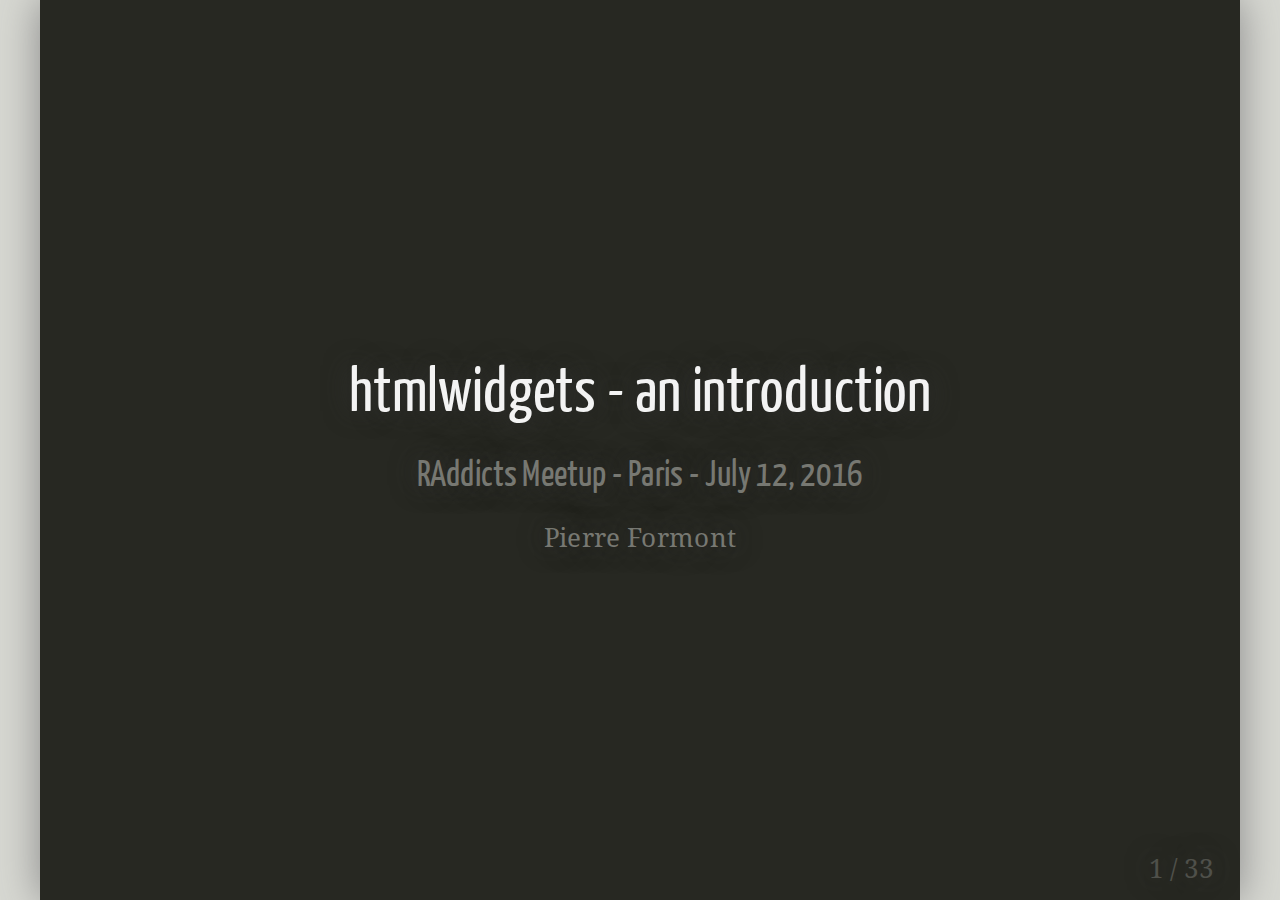
<file: index.html>
<!DOCTYPE html>
<html>
  <head>
    <meta charset="utf-8" />
    <title>htmlwidgets - an introduction</title>
    <link href='assets/fonts.css' rel='stylesheet' type='text/css'>
    <style>

      body {
        font-family: 'Droid Serif';
      }
      h1, h2, h3 {
        font-family: 'Yanone Kaffeesatz';
        font-weight: 400;
        margin-bottom: 0;
      }
      .remark-slide-content h1 { font-size: 2.4em; }
      .remark-slide-content h2 { font-size: 1.8em; }
      .remark-slide-content h3 { font-size: 1.4em; }
      .footnote {
        position: absolute;
        bottom: 3em;
      }
      li p { line-height: 1.25em; }
      .red { color: #fa0000; }
      .large { font-size: 2em; }
      a, a > code {
        color: rgb(249, 38, 114);
        text-decoration: none;
      }
      code {
        background: #e7e8e2;
        border-radius: 5px;
      }
      .remark-code, .remark-inline-code { font-family: 'Ubuntu Mono'; }
      .remark-code-line-highlighted     { background-color: #373832; }
      .pull-left {
        float: left;
        width: 47%;
      }
      .pull-right {
        float: right;
        width: 47%;
      }
      .pull-right ~ p {
        clear: both;
      }
      #slideshow .slide .content code {
        font-size: 0.6em;
      }
      #slideshow .slide .content pre code {
        font-size: 0.7em;
        padding: 15px;
      }
      .inverse {
        background: #272822;
        color: #777872;
        text-shadow: 0 0 20px #333;
      }
      .inverse h1, .inverse h2 {
        color: #f3f3f3;
        line-height: 0.8em;
      }

      /* Slide-specific styling */
      #slide-inverse .footnote {
        bottom: 12px;
        left: 20px;
      }
      #slide-how .slides {
        font-size: 0.7em;
        position: absolute;
        top:  151px;
        right: 140px;
      }
      #slide-how .slides h3 {
        margin-top: 0.2em;
      }
      #slide-how .slides .first, #slide-how .slides .second {
        padding: 1px 20px;
        height: 90px;
        width: 120px;
        -moz-box-shadow: 0 0 10px #777;
        -webkit-box-shadow: 0 0 10px #777;
        box-shadow: 0 0 10px #777;
      }
      #slide-how .slides .first {
        background: #fff;
        position: absolute;
        top: 20%;
        left: 20%;
        z-index: 1;
      }
      #slide-how .slides .second {
        position: relative;
        background: #fff;
        z-index: 0;
      }

      /* Two-column layout */
      .left-column {
        color: #777;
        width: 30%;
        height: 92%;
        float: left;
      }
        .left-column h2:last-of-type, .left-column h3:last-child {
          color: #000;
        }
      .right-column {
        font-size: 18px;
        width: 65%;
        float: right;
        padding-top: 1em;
      }
      
      /* Custom css */
      .remark-code {
        font-size: 13px;
      }
      
      .small-text {
        font-size: 12px;
      }
      
      .images-fit {
        width: 100%;
        max-width: 100%;
      }
      
      .quote {
        border-left-style: solid;
        padding-left: 10px;
      }
      
      
    </style>
  </head>
  <body>
    <textarea id="source">
class: center, middle, inverse
        
#htmlwidgets - an introduction
        
###RAddicts Meetup - Paris - July 12, 2016
        
Pierre Formont


---
#Contents
        
+ htmlwidgets
    + what it is
    + how it works
    
+ simple examples
    + sparkline
    + morrisjs
    
+ a more complex example: d3treeR

---
class: center, middle, inverse
## htmlwidgets
---
layout: false
.left-column[
  ## What is it?
]
.right-column[
  **A framework to easily create bindings between R and JavaScript libraries.**
  
  Started as a project by [Ramnath Vaidyanathan](https://github.com/ramnathv), based on [JJ Allaire](https://github.com/jjallaire)'s justgage project.
  
  Now a team effort by  Ramnath Vaidyanathan, [Joe Cheng](https://github.com/jcheng5), JJ Allaire, [Yihui Xie](https://github.com/yihui), and [Kenton Russell](https://github.com/timelyportfolio).

]
---
.left-column[
  ## What is it?
  ## Why use it?
]
.right-column[

Several existing plotting frameworks for R: base R, ggplot2, lattice, etc.

However: 

+ no interactivity,
+ creating appealing graphs in base R can be considered a challenge,
+ many existing JavaScript libraries already designed for this purpose

**Using htmlwidgets, a user can create beautiful and powerful interactive visualizations without leaving R.**

Creating widgets is a bit more difficult but still relatively easy if:
+ you know how to create R packages,
+ you have some notions of HTML, JavaScript and CSS.

Those are not even required if you have the desire to learn.

]


---
.left-column[
  ## What is it?
  ## Why use it?
  ## More than charts
]
.right-column[
  
Many bindings to JavaScript charting libraries have been created using this framework : 
  
+ [dygraphs](http://rstudio.github.io/dygraphs/),
+ [highcharter](http://jkunst.com/highcharter/),
+ [metricsgraphics](http://hrbrmstr.github.io/metricsgraphics/)

But also to libraries with other purposes:
 
+ [leaflet](http://rstudio.github.io/leaflet/): dynamic maps,
+ [DataTables](http://rstudio.github.io/DT/): tabular data,
+ [d3heatmap](https://github.com/rstudio/d3heatmap): heatmaps
]
---
class: center, middle, inverse

## How it works
---

.left-column[
  ## Widgets
  ### - Directory structure
]
.right-column[
Widgets are just R packages with a specific structure in the `inst` directory. Here is an example from the **morrisjs** package.

![](assets/widget_directory.png)

]

---
.left-column[
  ## Widgets
  ### - Directory structure
  ### - Process
]
.right-column[

Ultimately, the purpose of the package is to export a function which will transfer data from the R session to a webpage where a chart will be drawn using this data.

At least three files are needed to create a widget : 

+ an R binding file located at `R/widget_name.R`,
+ a JavaScript binding file located at `inst/htmlwidgets/widget_name.js`
+ a file to list dependencies located at `inst/htmlwidgets/widget_name.yaml`

The JavaScript library to bind to is located by convention in the `inst/htmlwidgets/lib` folder.

The process is as follows:

+ the R binding collects data from the R session,
+ an HTML element is created on the target webpage (the RStudio Viewer, a new page in a browser, a webpage created by an RMarkdown document, etc.), typically a `div`,
+ the JavaScript binding instantiates the widget on this HTML element.
]


---
.left-column[
  ## Widgets
  ### - Directory structure
  ### - Process
  ## R binding
]
.right-column[

The `scaffoldWidget` function in the **htmlwidgets** creates templates for the binding. 
The example widget displays a message on a webpage.
```r
widgetexample <- function(message, 
                          width = NULL, 
                          height = NULL) {

  # forward options using x
  x = list(
    message = message
  )

  # create widget
  htmlwidgets::createWidget(
    name = 'widgetexample',
    x,
    width = width,
    height = height,
    package = 'widgetexample'
  )
}
```

Three parameters:
+ one for the data to pass to the widget, here *message*,
+ two for the dimensions of the widget, *width* and *height* (must be `NULL` or valid CSS values).
]


---
.left-column[
  ## Widgets
  ### - Directory structure
  ### - Process
  ## R binding
]
.right-column[

```r
  x = list(
    message = message
  )
```

Store all data that will be passed to the widget in a list.

```r
  # create widget
  htmlwidgets::createWidget(
    name = 'widgetexample',
    x,
    width = width,
    height = height,
    package = 'widgetexample'
  )
}
```
The `createWidget` function passes the data to the JavaScript binding. The `x` list will be serialized in JSON format *via* **jsonlite**.
]

---
.left-column[
  ## Widgets
  ### - Directory structure
  ### - Process
  ## R binding
  ## JavaScript binding
]
.right-column[
```javascript
HTMLWidgets.widget({
  name: 'widgetexample',
  type: 'output',
  factory: function(el, width, height) {
    // TODO: define shared variables for this 
    // instance
    return {
      renderValue: function(x) {
        // TODO: code to render the widget, e.g.
        el.innerText = x.message;
      },
      resize: function(width, height) {
        // TODO: code to re-render the widget with a 
        // new size
      }
    };
  }
});
```

In JavaScript, factory functions are functions that return objects. This function will create an instance of the widget to display it on the webpage.

It takes three parameters:
+ *el*: the HTML element that contains the widget,
+ *width* and *height*: the dimensions of this element
]

---
.left-column[
  ## Widgets
  ### - Directory structure
  ### - Process
  ## R binding
  ## JavaScript binding
]
.right-column[
```javascript
renderValue: function(x) {
  el.innerText = x.message;
}
```
The `renderValue` function is the function that renders the widget. Here it simply sets the text of the HTML element to the message that was passed from R.

```javascript
resize: function(width, height) {
}
```

The `resize` function is called whenever the HTML element needs to be resized. Some libraries include resize functions for their elements while other don''t. 

]
---
.left-column[
  ## Widgets
  ### - Directory structure
  ### - Process
  ## R binding
  ## JavaScript binding
  ## Dependencies
]
.right-column[

The YAML file lists all dependencies needed by the widget. 

These can be JavaScript files or CSS stylesheets.

Here is an example:
```
dependencies:
  - name: foo
    version: 1.0
    src: htmlwidgets/lib/foo-1.0
    script: foo-1.0.js
  - name: bar
    version: 2.0
    src: htmlwidgets/lib/bar-2.0
    stylesheet: bar.css
```
]
---
class: center, middle, inverse

## Simple examples
---

.left-column[
  ## sparkline
]
.right-column[

The [sparkline](https://github.com/htmlwidgets/sparkline) widget is a very simple widget that interfaces with the [sparkline](http://omnipotent.net/jquery.sparkline/#s-about) jQuery plugin.

It creates very simple graphs:

![](assets/sparklines.png)

.small-text[.right[Image from https://github.com/htmlwidgets/sparkline]]

The usage is very simple as well: 

```r
x = rnorm(20)
sparkline(x)
sparkline(x, type = 'bar')
sparkline(x, type = 'box')
```

]

---
.left-column[
  ## sparkline
  ### - R binding
]
.right-column[

```r
sparkline <- function(values, 
                      ..., 
                      width = 60, 
                      height = 20){
  params = list(
    values = values, 
    options = list(..., 
                   height = height, 
                   width = width), 
    width = width , height = height
  )
  params = Filter(Negate(is.null), params)
  htmlwidgets::createWidget('sparkline', 
    params,
    width = width,
    height = height,
*   sizingPolicy = htmlwidgets::sizingPolicy(
*     viewer.fill = FALSE 
    )
  )
}
```
[Sizing policy](http://www.htmlwidgets.org/develop_sizing.html) dictates how the widget will be sized depending on the environment (RStudio Viewer, browser, etc.).

]

---
.left-column[
  ## sparkline
  ### - R binding
  ### - JavaScript binding
]
.right-column[

```javascript
HTMLWidgets.widget({
  name: "sparkline",
  type: "output",
  renderValue: function(el, data) {
    $(el).sparkline(data.values, data.options);
  }
});
```

.small-text[.right[*Note this is the older version of the JavaScript bindings, without factory functions.*]]

What happens here is:
+ the HTML element and the data are passed to the `renderValue` function,
+ the *data* parameters contains the elements that were in the *params* list in the R binding but transformed into JSON format,
+ the HTML element is found in the page thanks to `$(el)`,
+ the JavaScript `sparkline` method is called on this element with the data values and options.

]


---
.left-column[
  ## sparkline
  ### - R binding
  ### - JavaScript binding
  ### - Dependencies
  ]
.right-column[

This widget depends on jQuery and the sparkline plugin:

```
dependencies:
  - name: jquery
    version: 2.1.1
    src: "lib"
    script: jquery.min.js
  - name: jquery-sparkline
    version: 2.1.2
    src: "lib"
    script: jquery.sparkline.min.js
```
]


---
.left-column[
  ## sparkline
  ### - R binding
  ### - JavaScript binding
  ### - Dependencies
  ## morrisjs
  ]
.right-column[

The [morrisjs](https://github.com/tutuchan/morrisjs) widget is a simple widget that interfaces with the [morris.js](http://morrisjs.github.io/morris.js/) JavaScript library.

You can create line charts, bar charts, area charts and donut charts with it:

.images-fit[![:scale 100%](assets/morrisjs.png)]

]


---
.left-column[
  ## sparkline
  ### - R binding
  ### - JavaScript binding
  ### - Dependencies
  ## morrisjs
  ### - JavaScript API
  ]
.right-column[

Charts are instantiated by calling the relevant function and passing it several parameters. For example for a Line chart:

```javascript
new Morris.Line({
  // ID of the element in which to draw the chart.
  element: 'myfirstchart',
  // Chart data records -- each entry in this array corresponds to a 
  // point on the chart.
  data: [
    { year: '2008', value: 20 },
    { year: '2009', value: 10 },
    { year: '2010', value: 5 },
    { year: '2011', value: 5 },
    { year: '2012', value: 20 }
  ],
  // The name of the data record attribute that contains x-values.
  xkey: 'year',
  // A list of names of data record attributes that contain y-values.
  ykeys: ['value'],
  // Labels for the ykeys -- will be displayed when you hover over the
  // chart.
  labels: ['Value']
});
```

]


---
.left-column[
  ## sparkline
  ### - R binding
  ### - JavaScript binding
  ### - Dependencies
  ## morrisjs
  ### - JavaScript API
  ### - R binding
  ]
.right-column[

```r
morrisjs <- function(data, 
                     width = NULL, 
                     height = NULL) {

  # forward options using x
  x = list(
    data = data,
*   element = paste0("htmlwidget-", 
*                    digest::digest(Sys.time())),
    resize = TRUE,
    hideHover = TRUE
  )

  # create widget
  htmlwidgets::createWidget(
    name = 'morrisjs',
    x,
    width = width,
    height = height,
    package = 'morrisjs',
*   elementId = x$element
  )
}
```

This binding is a little more complex because of how the **morris.js** library instantiates charts.

The id is created in the R binding and passed in `x$element` both to the JavaScript binding and to the `createWidget` function.

** *data* must be an object of class `ts`, `xts` or `mts` or a `data.frame` whose first column contains `Date` objects.**

]

---
.left-column[
  ## sparkline
  ### - R binding
  ### - JavaScript binding
  ### - Dependencies
  ## morrisjs
  ### - JavaScript API
  ### - R binding
  ]
.right-column[

Actually a lot of the R processing is done outside this widget declaration: I created several functions that modify the object returned by the `morrisjs` function in order to have a more modular package. 

The pipe operator `%>%` allows for smooth chaining between the `morrisjs` function and the chart drawing functions.

For example, to draw a line chart, you'll actually use the `mjsLine` function this way:

```r
morrisjs(mdeaths) %>% 
  mjsLine
```

A bar or an area chart are drawn in a similar manner with the `mjsBar` and `mjsArea` functions. These functions then call the `baseChart` functions with different parameters:

```r
mjsLine <- function(morrisjs, options = NULL){
  baseChart(morrisjs, "Line", options = options)
}
```
]


---
.left-column[
  ## sparkline
  ### - R binding
  ### - JavaScript binding
  ### - Dependencies
  ## morrisjs
  ### - JavaScript API
  ### - R binding
  ]
.right-column[

```r
baseChart <- function(morrisjs, type, options){
  tsData <- morrisjs$x$data
  
  # Transform data to xts
  xtsData <- switch(class(tsData)[1],
                tbl_df = {
                  aux <- as.data.frame(tsData)
                  xts::as.xts(aux[, -1], order.by = aux[, 1])
                },
                data.frame = xts::as.xts(tsData[, -1], 
                                         order.by = tsData[, 1]),
                xts = tsData,
                mts = xts::as.xts(tsData),
                ts = xts::as.xts(tsData))
  
  # Extract the values of the xkey depending on the class 
  # of the index
  xkey <- switch(class(zoo::index(xtsData)),
           yearmon = substr(zoo::as.Date.yearmon(index(xtsData)), 1, 7),
           Date = zoo::index(xtsData))
  
  # Give a name to the data in case of only one timeseries
  if (is.null(names(xtsData))) names(xtsData) <- "data"
  
  # Create the data part
  morrisjs$x$data <- lapply(1:nrow(xtsData), function(i) {
    l <- c(list(xkey[i]), as.list(as.character(xtsData[i])))
    names(l) <- c("date", names(xtsData))
    if (any(is.na(l))) l[is.na(l)] <- 'null'
    l
  })
  
  # Add general fields
  morrisjs$x$xkey = "date"
  morrisjs$x$ykeys = names(xtsData)
  morrisjs$x$labels = names(xtsData)
  morrisjs$x$type = type
  
  # Add options
  if (!is.null(options)){
    morrisjs$x <- merge_lists(morrisjs$x, options)
  }
  morrisjs
}
```
]

---
.left-column[
  ## sparkline
  ### - R binding
  ### - JavaScript binding
  ### - Dependencies
  ## morrisjs
  ### - JavaScript API
  ### - R binding
  ### - JavaScript binding
  ]
.right-column[

```javascript
 renderValue: function(el, x) {
  // Workaround if only one series is plotted
  if ("ykeys" in x){
    if (x.ykeys.constructor !== Array) {
      x.ykeys = new Array(x.ykeys);
    }
    if (x.labels.constructor !== Array) {
      x.labels = new Array(x.labels);
    }
  }
  // Create the graph  
  var mjs;
  switch(x.type){
    case "Line": 
      mjs = new Morris.Line(x);
      break;
    case "Area": 
      mjs = new Morris.Area(x);
      break;
    case "Bar": 
      mjs = new Morris.Bar(x);
      break;
    case "Donut":
      mjs = new Morris.Donut(x);
      break;
  }
  // Draw it
  mjs.draw();
  }
```
]


---
.left-column[
  ## sparkline
  ### - R binding
  ### - JavaScript binding
  ### - Dependencies
  ## morrisjs
  ### - JavaScript API
  ### - R binding
  ### - JavaScript binding
  ### - Dependencies
  ]
.right-column[

```
dependencies:
  - name: jquery
    version: 1.11.3
    src: htmlwidgets/lib/jquery-1.11.3
    script: jquery-1.11.3.min.js
  - name: raphael
    version: 2.1.2
    src: htmlwidgets/lib/raphael-2.1.2
    script: raphael-min.js
  - name: morris.js
    version: 0.5.1
    src: htmlwidgets/lib/morris.js-0.5.1
    script: morris.min.js
    stylesheet: morris.css
```
]
---
class: center, middle, inverse

## A more complex example: d3treeR


---
.left-column[
  ## d3treeR
  ]
.right-column[

[d3treeR](https://github.com/timelyportfolio/d3treeR) is a widget created by Kenton Russell as part of his [Building Widgets](http://www.buildingwidgets.com/blog/) project.



Its purpose is to create interactive treemaps created by the R **treemap** package or with JSON data.

On the JavaScript side, this widget is not based on a library that provides ready-to-use charts but on [d3.js](https://d3js.org/). 

A full-fledged explanation of D3 is outside the scope of this presentation but to give you an idea:

<blockquote class = 'quote' cite="https://d3js.org">D3.js is a JavaScript library for manipulating documents based on data. It allows you to bind arbitrary data to a Document Object Model (DOM), and then apply data-driven transformations to the document. Styles, attributes, and other properties can be specified as <em>functions of data</em> in D3, not just simple constants.</blockquote>

.small-text[.right[From [d3js.org](https://d3js.org)]]
]


---
.left-column[
  ## d3treeR
  ## R binding
  ]
.right-column[

```r
d3tree <- function(data = NULL, rootname = NULL, id = "id", 
                   celltext = "name", valueField = "size", 
                   width = NULL, height = NULL) {
  meta = NULL
  legend = NULL
  # accept treemap
  if( inherits(data,"list" ) && names(data)[1] == "tm" ){
    meta = data[-1]
    data = convert_treemap(
      data$tm
      , ifelse(!is.null(rootname),rootname,deparse(substitute(data)))
    )
    legend = extract_legend()
  }

  # accept JSON string
  if( inherits(data,c("character","connection")) ){
    data = jsonlite::toJSON(jsonlite::fromJSON(data), 
                            auto_unbox = TRUE, 
                            dataframe = "rows")
  }
  
  # accept list
  #  here we shouldn't need to do anything

  # forward options using x
  x = list(data = data,
           meta = meta,
           options = list(id = id, celltext = celltext, 
                          valueField = valueField))

  # create widget
  htmlwidgets::createWidget(
    name = 'd3tree',
    x,
    width = width,
    height = height,
    package = 'd3treeR'
  )
}
```
]


---
.left-column[
  ## d3treeR
  ## R binding
  ## JavaScript binding
  ]
.right-column[

See on [GitHub](https://github.com/timelyportfolio/d3treeR/blob/master/inst/htmlwidgets/d3tree.js)
]

---
.left-column[
  ## d3treeR
  ## R binding
  ## JavaScript binding
  ## Dependencies
  ]
.right-column[
```
dependencies:
  - name: d3
    version: 3.5.5
    src: htmlwidgets/lib/d3
    script: d3.min.js
  - name: d3tree
    version: 0.1
    src: htmlwidgets/lib/d3tree
    stylesheet: d3tree.css
```
]

---

# What now ?

+ follow the official tutorial: [http://www.htmlwidgets.org/index.html](http://www.htmlwidgets.org/index.html)

+ get inspired: 
  + [http://gallery.htmlwidgets.org/](http://gallery.htmlwidgets.org/)
  
  + [http://www.buildingwidgets.com/blog](http://www.buildingwidgets.com/blog)
  
+ contribute to existing widgets,

+ find a JavaScript library and make your own,

+ learn D3

---
class: center, middle, inverse

## Thanks for your attention, any questions ?

### GitHub: [https://github.com/Tutuchan](https://github.com/Tutuchan)

### Twitter: [https://twitter.com/Tutuchan](https://twitter.com/Tutuchan)


    </textarea>
   <script src="assets/remark.min.js">
    </script>
    <script>
      remark.macros.scale = function (percentage) {
        var url = this;
        return '<img src="' + url + '" style="width: ' + percentage + '" />';
      };
      var slideshow = remark.create({
          highlightStyle: 'sunburst',
          highlightLanguage: 'r',
          highlightLines: true
        }) ;
    </script>
  </body>
</html>
</file>
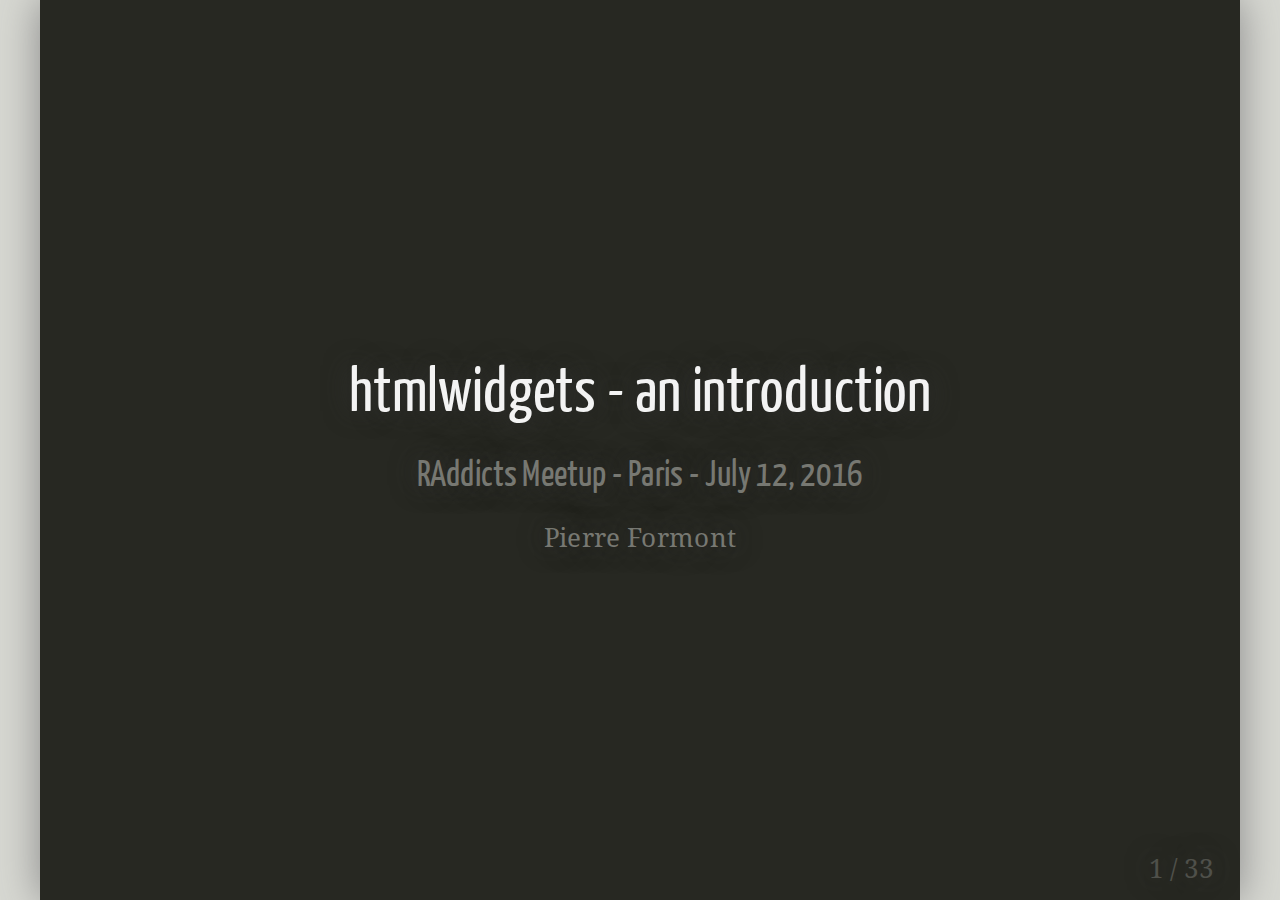
<file: remark/index.html>
<!DOCTYPE html>
<html>
  <head>
    <meta charset="utf-8" />
    <title>htmlwidgets - an introduction</title>
    <link href='fonts.css' rel='stylesheet' type='text/css'>
    <style>

      body {
        font-family: 'Droid Serif';
      }
      h1, h2, h3 {
        font-family: 'Yanone Kaffeesatz';
        font-weight: 400;
        margin-bottom: 0;
      }
      .remark-slide-content h1 { font-size: 2.4em; }
      .remark-slide-content h2 { font-size: 1.8em; }
      .remark-slide-content h3 { font-size: 1.4em; }
      .footnote {
        position: absolute;
        bottom: 3em;
      }
      li p { line-height: 1.25em; }
      .red { color: #fa0000; }
      .large { font-size: 2em; }
      a, a > code {
        color: rgb(249, 38, 114);
        text-decoration: none;
      }
      code {
        background: #e7e8e2;
        border-radius: 5px;
      }
      .remark-code, .remark-inline-code { font-family: 'Ubuntu Mono'; }
      .remark-code-line-highlighted     { background-color: #373832; }
      .pull-left {
        float: left;
        width: 47%;
      }
      .pull-right {
        float: right;
        width: 47%;
      }
      .pull-right ~ p {
        clear: both;
      }
      #slideshow .slide .content code {
        font-size: 0.6em;
      }
      #slideshow .slide .content pre code {
        font-size: 0.7em;
        padding: 15px;
      }
      .inverse {
        background: #272822;
        color: #777872;
        text-shadow: 0 0 20px #333;
      }
      .inverse h1, .inverse h2 {
        color: #f3f3f3;
        line-height: 0.8em;
      }

      /* Slide-specific styling */
      #slide-inverse .footnote {
        bottom: 12px;
        left: 20px;
      }
      #slide-how .slides {
        font-size: 0.7em;
        position: absolute;
        top:  151px;
        right: 140px;
      }
      #slide-how .slides h3 {
        margin-top: 0.2em;
      }
      #slide-how .slides .first, #slide-how .slides .second {
        padding: 1px 20px;
        height: 90px;
        width: 120px;
        -moz-box-shadow: 0 0 10px #777;
        -webkit-box-shadow: 0 0 10px #777;
        box-shadow: 0 0 10px #777;
      }
      #slide-how .slides .first {
        background: #fff;
        position: absolute;
        top: 20%;
        left: 20%;
        z-index: 1;
      }
      #slide-how .slides .second {
        position: relative;
        background: #fff;
        z-index: 0;
      }

      /* Two-column layout */
      .left-column {
        color: #777;
        width: 30%;
        height: 92%;
        float: left;
      }
        .left-column h2:last-of-type, .left-column h3:last-child {
          color: #000;
        }
      .right-column {
        font-size: 18px;
        width: 65%;
        float: right;
        padding-top: 1em;
      }
      
      /* Custom css */
      .remark-code {
        font-size: 13px;
      }
      
      .small-text {
        font-size: 12px;
      }
      
      .images-fit {
        width: 100%;
        max-width: 100%;
      }
      
      .quote {
        border-left-style: solid;
        padding-left: 10px;
      }
      
      
    </style>
  </head>
  <body>
    <textarea id="source">
class: center, middle, inverse
        
#htmlwidgets - an introduction
        
###RAddicts Meetup - Paris - July 12, 2016
        
Pierre Formont


---
#Contents
        
+ htmlwidgets
    + what it is
    + how it works
    
+ simple examples
    + sparkline
    + morrisjs
    
+ a more complex example: d3treeR

---
class: center, middle, inverse
## htmlwidgets
---
layout: false
.left-column[
  ## What is it?
]
.right-column[
  **A framework to easily create bindings between R and JavaScript libraries.**
  
  Started as a project by [Ramnath Vaidyanathan](https://github.com/ramnathv), based on [JJ Allaire](https://github.com/jjallaire)'s justgage project.
  
  Now a team effort by  Ramnath Vaidyanathan, [Joe Cheng](https://github.com/jcheng5), JJ Allaire, [Yihui Xie](https://github.com/yihui), and [Kenton Russell](https://github.com/timelyportfolio).

]
---
.left-column[
  ## What is it?
  ## Why use it?
]
.right-column[

Several existing plotting frameworks for R: base R, ggplot2, lattice, etc.

However: 

+ no interactivity,
+ creating appealing graphs in base R can be considered a challenge,
+ many existing JavaScript libraries already designed for this purpose

**Using htmlwidgets, a user can create beautiful and powerful interactive visualizations without leaving R.**

Creating widgets is a bit more difficult but still relatively easy if:
+ you know how to create R packages,
+ you have some notions of HTML, JavaScript and CSS.

Those are not even required if you have the desire to learn.

]


---
.left-column[
  ## What is it?
  ## Why use it?
  ## More than charts
]
.right-column[
  
Many bindings to JavaScript charting libraries have been created using this framework : 
  
+ [dygraphs](http://rstudio.github.io/dygraphs/),
+ [highcharter](http://jkunst.com/highcharter/),
+ [metricsgraphics](http://hrbrmstr.github.io/metricsgraphics/)

But also to libraries with other purposes:
 
+ [leaflet](http://rstudio.github.io/leaflet/): dynamic maps,
+ [DataTables](http://rstudio.github.io/DT/): tabular data,
+ [d3heatmap](https://github.com/rstudio/d3heatmap): heatmaps
]
---
class: center, middle, inverse

## How it works
---

.left-column[
  ## Widgets
  ### - Directory structure
]
.right-column[
Widgets are just R packages with a specific structure in the `inst` directory. Here is an example from the **morrisjs** package.

![](../assets/widget_directory.png)

]

---
.left-column[
  ## Widgets
  ### - Directory structure
  ### - Process
]
.right-column[

Ultimately, the purpose of the package is to export a function which will transfer data from the R session to a webpage where a chart will be drawn using this data.

At least three files are needed to create a widget : 

+ an R binding file located at `R/widget_name.R`,
+ a JavaScript binding file located at `inst/htmlwidgets/widget_name.js`
+ a file to list dependencies located at `inst/htmlwidgets/widget_name.yaml`

The JavaScript library to bind to is located by convention in the `inst/htmlwidgets/lib` folder.

The process is as follows:

+ the R binding collects data from the R session,
+ an HTML element is created on the target webpage (the RStudio Viewer, a new page in a browser, a webpage created by an RMarkdown document, etc.), typically a `div`,
+ the JavaScript binding instantiates the widget on this HTML element.
]


---
.left-column[
  ## Widgets
  ### - Directory structure
  ### - Process
  ## R binding
]
.right-column[

The `scaffoldWidget` function in the **htmlwidgets** creates templates for the binding. 
The example widget displays a message on a webpage.
```r
widgetexample <- function(message, 
                          width = NULL, 
                          height = NULL) {

  # forward options using x
  x = list(
    message = message
  )

  # create widget
  htmlwidgets::createWidget(
    name = 'widgetexample',
    x,
    width = width,
    height = height,
    package = 'widgetexample'
  )
}
```

Three parameters:
+ one for the data to pass to the widget, here *message*,
+ two for the dimensions of the widget, *width* and *height* (must be `NULL` or valid CSS values).
]


---
.left-column[
  ## Widgets
  ### - Directory structure
  ### - Process
  ## R binding
]
.right-column[

```r
  x = list(
    message = message
  )
```

Store all data that will be passed to the widget in a list.

```r
  # create widget
  htmlwidgets::createWidget(
    name = 'widgetexample',
    x,
    width = width,
    height = height,
    package = 'widgetexample'
  )
}
```
The `createWidget` function passes the data to the JavaScript binding. The `x` list will be serialized in JSON format *via* **jsonlite**.
]

---
.left-column[
  ## Widgets
  ### - Directory structure
  ### - Process
  ## R binding
  ## JavaScript binding
]
.right-column[
```javascript
HTMLWidgets.widget({
  name: 'widgetexample',
  type: 'output',
  factory: function(el, width, height) {
    // TODO: define shared variables for this 
    // instance
    return {
      renderValue: function(x) {
        // TODO: code to render the widget, e.g.
        el.innerText = x.message;
      },
      resize: function(width, height) {
        // TODO: code to re-render the widget with a 
        // new size
      }
    };
  }
});
```

In JavaScript, factory functions are functions that return objects. This function will create an instance of the widget to display it on the webpage.

It takes three parameters:
+ *el*: the HTML element that contains the widget,
+ *width* and *height*: the dimensions of this element
]

---
.left-column[
  ## Widgets
  ### - Directory structure
  ### - Process
  ## R binding
  ## JavaScript binding
]
.right-column[
```javascript
renderValue: function(x) {
  el.innerText = x.message;
}
```
The `renderValue` function is the function that renders the widget. Here it simply sets the text of the HTML element to the message that was passed from R.

```javascript
resize: function(width, height) {
}
```

The `resize` function is called whenever the HTML element needs to be resized. Some libraries include resize functions for their elements while other don''t. 

]
---
.left-column[
  ## Widgets
  ### - Directory structure
  ### - Process
  ## R binding
  ## JavaScript binding
  ## Dependencies
]
.right-column[

The YAML file lists all dependencies needed by the widget. 

These can be JavaScript files or CSS stylesheets.

Here is an example:
```
dependencies:
  - name: foo
    version: 1.0
    src: htmlwidgets/lib/foo-1.0
    script: foo-1.0.js
  - name: bar
    version: 2.0
    src: htmlwidgets/lib/bar-2.0
    stylesheet: bar.css
```
]
---
class: center, middle, inverse

## Simple examples
---

.left-column[
  ## sparkline
]
.right-column[

The [sparkline](https://github.com/htmlwidgets/sparkline) widget is a very simple widget that interfaces with the [sparkline](http://omnipotent.net/jquery.sparkline/#s-about) jQuery plugin.

It creates very simple graphs:

![](../assets/sparklines.png)

.small-text[.right[Image from https://github.com/htmlwidgets/sparkline]]

The usage is very simple as well: 

```r
x = rnorm(20)
sparkline(x)
sparkline(x, type = 'bar')
sparkline(x, type = 'box')
```

]

---
.left-column[
  ## sparkline
  ### - R binding
]
.right-column[

```r
sparkline <- function(values, 
                      ..., 
                      width = 60, 
                      height = 20){
  params = list(
    values = values, 
    options = list(..., 
                   height = height, 
                   width = width), 
    width = width , height = height
  )
  params = Filter(Negate(is.null), params)
  htmlwidgets::createWidget('sparkline', 
    params,
    width = width,
    height = height,
*   sizingPolicy = htmlwidgets::sizingPolicy(
*     viewer.fill = FALSE 
    )
  )
}
```
[Sizing policy](http://www.htmlwidgets.org/develop_sizing.html) dictates how the widget will be sized depending on the environment (RStudio Viewer, browser, etc.).

]

---
.left-column[
  ## sparkline
  ### - R binding
  ### - JavaScript binding
]
.right-column[

```javascript
HTMLWidgets.widget({
  name: "sparkline",
  type: "output",
  renderValue: function(el, data) {
    $(el).sparkline(data.values, data.options);
  }
});
```

.small-text[.right[*Note this is the older version of the JavaScript bindings, without factory functions.*]]

What happens here is:
+ the HTML element and the data are passed to the `renderValue` function,
+ the *data* parameters contains the elements that were in the *params* list in the R binding but transformed into JSON format,
+ the HTML element is found in the page thanks to `$(el)`,
+ the JavaScript `sparkline` method is called on this element with the data values and options.

]


---
.left-column[
  ## sparkline
  ### - R binding
  ### - JavaScript binding
  ### - Dependencies
  ]
.right-column[

This widget depends on jQuery and the sparkline plugin:

```
dependencies:
  - name: jquery
    version: 2.1.1
    src: "lib"
    script: jquery.min.js
  - name: jquery-sparkline
    version: 2.1.2
    src: "lib"
    script: jquery.sparkline.min.js
```
]


---
.left-column[
  ## sparkline
  ### - R binding
  ### - JavaScript binding
  ### - Dependencies
  ## morrisjs
  ]
.right-column[

The [morrisjs](https://github.com/tutuchan/morrisjs) widget is a simple widget that interfaces with the [morris.js](http://morrisjs.github.io/morris.js/) JavaScript library.

You can create line charts, bar charts, area charts and donut charts with it:

.images-fit[![:scale 100%](../assets/morrisjs.png)]

]


---
.left-column[
  ## sparkline
  ### - R binding
  ### - JavaScript binding
  ### - Dependencies
  ## morrisjs
  ### - JavaScript API
  ]
.right-column[

Charts are instantiated by calling the relevant function and passing it several parameters. For example for a Line chart:

```javascript
new Morris.Line({
  // ID of the element in which to draw the chart.
  element: 'myfirstchart',
  // Chart data records -- each entry in this array corresponds to a 
  // point on the chart.
  data: [
    { year: '2008', value: 20 },
    { year: '2009', value: 10 },
    { year: '2010', value: 5 },
    { year: '2011', value: 5 },
    { year: '2012', value: 20 }
  ],
  // The name of the data record attribute that contains x-values.
  xkey: 'year',
  // A list of names of data record attributes that contain y-values.
  ykeys: ['value'],
  // Labels for the ykeys -- will be displayed when you hover over the
  // chart.
  labels: ['Value']
});
```

]


---
.left-column[
  ## sparkline
  ### - R binding
  ### - JavaScript binding
  ### - Dependencies
  ## morrisjs
  ### - JavaScript API
  ### - R binding
  ]
.right-column[

```r
morrisjs <- function(data, 
                     width = NULL, 
                     height = NULL) {

  # forward options using x
  x = list(
    data = data,
*   element = paste0("htmlwidget-", 
*                    digest::digest(Sys.time())),
    resize = TRUE,
    hideHover = TRUE
  )

  # create widget
  htmlwidgets::createWidget(
    name = 'morrisjs',
    x,
    width = width,
    height = height,
    package = 'morrisjs',
*   elementId = x$element
  )
}
```

This binding is a little more complex because of how the **morris.js** library instantiates charts.

The id is created in the R binding and passed in `x$element` both to the JavaScript binding and to the `createWidget` function.

** *data* must be an object of class `ts`, `xts` or `mts` or a `data.frame` whose first column contains `Date` objects.**

]

---
.left-column[
  ## sparkline
  ### - R binding
  ### - JavaScript binding
  ### - Dependencies
  ## morrisjs
  ### - JavaScript API
  ### - R binding
  ]
.right-column[

Actually a lot of the R processing is done outside this widget declaration: I created several functions that modify the object returned by the `morrisjs` function in order to have a more modular package. 

The pipe operator `%>%` allows for smooth chaining between the `morrisjs` function and the chart drawing functions.

For example, to draw a line chart, you'll actually use the `mjsLine` function this way:

```r
morrisjs(mdeaths) %>% 
  mjsLine
```

A bar or an area chart are drawn in a similar manner with the `mjsBar` and `mjsArea` functions. These functions then call the `baseChart` functions with different parameters:

```r
mjsLine <- function(morrisjs, options = NULL){
  baseChart(morrisjs, "Line", options = options)
}
```
]


---
.left-column[
  ## sparkline
  ### - R binding
  ### - JavaScript binding
  ### - Dependencies
  ## morrisjs
  ### - JavaScript API
  ### - R binding
  ]
.right-column[

```r
baseChart <- function(morrisjs, type, options){
  tsData <- morrisjs$x$data
  
  # Transform data to xts
  xtsData <- switch(class(tsData)[1],
                tbl_df = {
                  aux <- as.data.frame(tsData)
                  xts::as.xts(aux[, -1], order.by = aux[, 1])
                },
                data.frame = xts::as.xts(tsData[, -1], 
                                         order.by = tsData[, 1]),
                xts = tsData,
                mts = xts::as.xts(tsData),
                ts = xts::as.xts(tsData))
  
  # Extract the values of the xkey depending on the class 
  # of the index
  xkey <- switch(class(zoo::index(xtsData)),
           yearmon = substr(zoo::as.Date.yearmon(index(xtsData)), 1, 7),
           Date = zoo::index(xtsData))
  
  # Give a name to the data in case of only one timeseries
  if (is.null(names(xtsData))) names(xtsData) <- "data"
  
  # Create the data part
  morrisjs$x$data <- lapply(1:nrow(xtsData), function(i) {
    l <- c(list(xkey[i]), as.list(as.character(xtsData[i])))
    names(l) <- c("date", names(xtsData))
    if (any(is.na(l))) l[is.na(l)] <- 'null'
    l
  })
  
  # Add general fields
  morrisjs$x$xkey = "date"
  morrisjs$x$ykeys = names(xtsData)
  morrisjs$x$labels = names(xtsData)
  morrisjs$x$type = type
  
  # Add options
  if (!is.null(options)){
    morrisjs$x <- merge_lists(morrisjs$x, options)
  }
  morrisjs
}
```
]

---
.left-column[
  ## sparkline
  ### - R binding
  ### - JavaScript binding
  ### - Dependencies
  ## morrisjs
  ### - JavaScript API
  ### - R binding
  ### - JavaScript binding
  ]
.right-column[

```javascript
 renderValue: function(el, x) {
  // Workaround if only one series is plotted
  if ("ykeys" in x){
    if (x.ykeys.constructor !== Array) {
      x.ykeys = new Array(x.ykeys);
    }
    if (x.labels.constructor !== Array) {
      x.labels = new Array(x.labels);
    }
  }
  // Create the graph  
  var mjs;
  switch(x.type){
    case "Line": 
      mjs = new Morris.Line(x);
      break;
    case "Area": 
      mjs = new Morris.Area(x);
      break;
    case "Bar": 
      mjs = new Morris.Bar(x);
      break;
    case "Donut":
      mjs = new Morris.Donut(x);
      break;
  }
  // Draw it
  mjs.draw();
  }
```
]


---
.left-column[
  ## sparkline
  ### - R binding
  ### - JavaScript binding
  ### - Dependencies
  ## morrisjs
  ### - JavaScript API
  ### - R binding
  ### - JavaScript binding
  ### - Dependencies
  ]
.right-column[

```
dependencies:
  - name: jquery
    version: 1.11.3
    src: htmlwidgets/lib/jquery-1.11.3
    script: jquery-1.11.3.min.js
  - name: raphael
    version: 2.1.2
    src: htmlwidgets/lib/raphael-2.1.2
    script: raphael-min.js
  - name: morris.js
    version: 0.5.1
    src: htmlwidgets/lib/morris.js-0.5.1
    script: morris.min.js
    stylesheet: morris.css
```
]
---
class: center, middle, inverse

## A more complex example: d3treeR


---
.left-column[
  ## d3treeR
  ]
.right-column[

[d3treeR](https://github.com/timelyportfolio/d3treeR) is a widget created by Kenton Russell as part of his [Building Widgets](http://www.buildingwidgets.com/blog/) project.



Its purpose is to create interactive treemaps created by the R **treemap** package or with JSON data.

On the JavaScript side, this widget is not based on a library that provides ready-to-use charts but on [d3.js](https://d3js.org/). 

A full-fledged explanation of D3 is outside the scope of this presentation but to give you an idea:

<blockquote class = 'quote' cite="https://d3js.org">D3.js is a JavaScript library for manipulating documents based on data. It allows you to bind arbitrary data to a Document Object Model (DOM), and then apply data-driven transformations to the document. Styles, attributes, and other properties can be specified as <em>functions of data</em> in D3, not just simple constants.</blockquote>

.small-text[.right[From [d3js.org](https://d3js.org)]]
]


---
.left-column[
  ## d3treeR
  ## R binding
  ]
.right-column[

```r
d3tree <- function(data = NULL, rootname = NULL, id = "id", 
                   celltext = "name", valueField = "size", 
                   width = NULL, height = NULL) {
  meta = NULL
  legend = NULL
  # accept treemap
  if( inherits(data,"list" ) && names(data)[1] == "tm" ){
    meta = data[-1]
    data = convert_treemap(
      data$tm
      , ifelse(!is.null(rootname),rootname,deparse(substitute(data)))
    )
    legend = extract_legend()
  }

  # accept JSON string
  if( inherits(data,c("character","connection")) ){
    data = jsonlite::toJSON(jsonlite::fromJSON(data), 
                            auto_unbox = TRUE, 
                            dataframe = "rows")
  }
  
  # accept list
  #  here we shouldn't need to do anything

  # forward options using x
  x = list(data = data,
           meta = meta,
           options = list(id = id, celltext = celltext, 
                          valueField = valueField))

  # create widget
  htmlwidgets::createWidget(
    name = 'd3tree',
    x,
    width = width,
    height = height,
    package = 'd3treeR'
  )
}
```
]


---
.left-column[
  ## d3treeR
  ## R binding
  ## JavaScript binding
  ]
.right-column[

See on [GitHub](https://github.com/timelyportfolio/d3treeR/blob/master/inst/htmlwidgets/d3tree.js)
]

---
.left-column[
  ## d3treeR
  ## R binding
  ## JavaScript binding
  ## Dependencies
  ]
.right-column[
```
dependencies:
  - name: d3
    version: 3.5.5
    src: htmlwidgets/lib/d3
    script: d3.min.js
  - name: d3tree
    version: 0.1
    src: htmlwidgets/lib/d3tree
    stylesheet: d3tree.css
```
]

---

# What now ?

+ follow the official tutorial: [http://www.htmlwidgets.org/index.html](http://www.htmlwidgets.org/index.html)

+ get inspired: 
  + [http://gallery.htmlwidgets.org/](http://gallery.htmlwidgets.org/)
  
  + [http://www.buildingwidgets.com/blog](http://www.buildingwidgets.com/blog)
  
+ contribute to existing widgets,

+ find a JavaScript library and make your own,

+ learn D3

---
class: center, middle, inverse

## Thanks for your attention, any questions ?

### GitHub: [https://github.com/Tutuchan](https://github.com/Tutuchan)

### Twitter: [https://twitter.com/Tutuchan](https://twitter.com/Tutuchan)


    </textarea>
   <script src="../assets/remark.min.js">
    </script>
    <script>
      remark.macros.scale = function (percentage) {
        var url = this;
        return '<img src="' + url + '" style="width: ' + percentage + '" />';
      };
      var slideshow = remark.create({
          highlightStyle: 'sunburst',
          highlightLanguage: 'r',
          highlightLines: true
        }) ;
    </script>
  </body>
</html>
</file>
<file: assets/fonts.css>
/* droid-serif-regular - latin */
@font-face {
  font-family: 'Droid Serif';
  font-style: normal;
  font-weight: 400;
  src: local('Droid Serif'), local('DroidSerif'),
       url('../assets/fonts/droid-serif-v6-latin-regular.woff2') format('woff2'), /* Chrome 26+, Opera 23+, Firefox 39+ */
       url('../assets/fonts/droid-serif-v6-latin-regular.woff') format('woff'); /* Chrome 6+, Firefox 3.6+, IE 9+, Safari 5.1+ */
}

/* ubuntu-mono-regular - latin */
@font-face {
  font-family: 'Ubuntu Mono';
  font-style: normal;
  font-weight: 400;
  src: local('Ubuntu Mono'), local('UbuntuMono-Regular'),
       url('../assets/fonts/ubuntu-mono-v6-latin-regular.woff2') format('woff2'), /* Chrome 26+, Opera 23+, Firefox 39+ */
       url('../assets/fonts/ubuntu-mono-v6-latin-regular.woff') format('woff'); /* Chrome 6+, Firefox 3.6+, IE 9+, Safari 5.1+ */
}
/* ubuntu-mono-700 - latin */
@font-face {
  font-family: 'Ubuntu Mono';
  font-style: normal;
  font-weight: 700;
  src: local('Ubuntu Mono Bold'), local('UbuntuMono-Bold'),
       url('../assets/fonts/ubuntu-mono-v6-latin-700.woff2') format('woff2'), /* Chrome 26+, Opera 23+, Firefox 39+ */
       url('../assets/fonts/ubuntu-mono-v6-latin-700.woff') format('woff'); /* Chrome 6+, Firefox 3.6+, IE 9+, Safari 5.1+ */
}

/* yanone-kaffeesatz-regular - latin */
@font-face {
  font-family: 'Yanone Kaffeesatz';
  font-style: normal;
  font-weight: 400;
  src: local('Yanone Kaffeesatz Regular'), local('YanoneKaffeesatz-Regular'),
       url('../assets/fonts/yanone-kaffeesatz-v7-latin-regular.woff2') format('woff2'), /* Chrome 26+, Opera 23+, Firefox 39+ */
       url('../assets/fonts/yanone-kaffeesatz-v7-latin-regular.woff') format('woff'); /* Chrome 6+, Firefox 3.6+, IE 9+, Safari 5.1+ */
}
</file>
<file: remark/fonts.css>
/* droid-serif-regular - latin */
@font-face {
  font-family: 'Droid Serif';
  font-style: normal;
  font-weight: 400;
  src: local('Droid Serif'), local('DroidSerif'),
       url('../assets/fonts/droid-serif-v6-latin-regular.woff2') format('woff2'), /* Chrome 26+, Opera 23+, Firefox 39+ */
       url('../assets/fonts/droid-serif-v6-latin-regular.woff') format('woff'); /* Chrome 6+, Firefox 3.6+, IE 9+, Safari 5.1+ */
}

/* ubuntu-mono-regular - latin */
@font-face {
  font-family: 'Ubuntu Mono';
  font-style: normal;
  font-weight: 400;
  src: local('Ubuntu Mono'), local('UbuntuMono-Regular'),
       url('../assets/fonts/ubuntu-mono-v6-latin-regular.woff2') format('woff2'), /* Chrome 26+, Opera 23+, Firefox 39+ */
       url('../assets/fonts/ubuntu-mono-v6-latin-regular.woff') format('woff'); /* Chrome 6+, Firefox 3.6+, IE 9+, Safari 5.1+ */
}
/* ubuntu-mono-700 - latin */
@font-face {
  font-family: 'Ubuntu Mono';
  font-style: normal;
  font-weight: 700;
  src: local('Ubuntu Mono Bold'), local('UbuntuMono-Bold'),
       url('../assets/fonts/ubuntu-mono-v6-latin-700.woff2') format('woff2'), /* Chrome 26+, Opera 23+, Firefox 39+ */
       url('../assets/fonts/ubuntu-mono-v6-latin-700.woff') format('woff'); /* Chrome 6+, Firefox 3.6+, IE 9+, Safari 5.1+ */
}

/* yanone-kaffeesatz-regular - latin */
@font-face {
  font-family: 'Yanone Kaffeesatz';
  font-style: normal;
  font-weight: 400;
  src: local('Yanone Kaffeesatz Regular'), local('YanoneKaffeesatz-Regular'),
       url('../assets/fonts/yanone-kaffeesatz-v7-latin-regular.woff2') format('woff2'), /* Chrome 26+, Opera 23+, Firefox 39+ */
       url('../assets/fonts/yanone-kaffeesatz-v7-latin-regular.woff') format('woff'); /* Chrome 6+, Firefox 3.6+, IE 9+, Safari 5.1+ */
}
</file>
